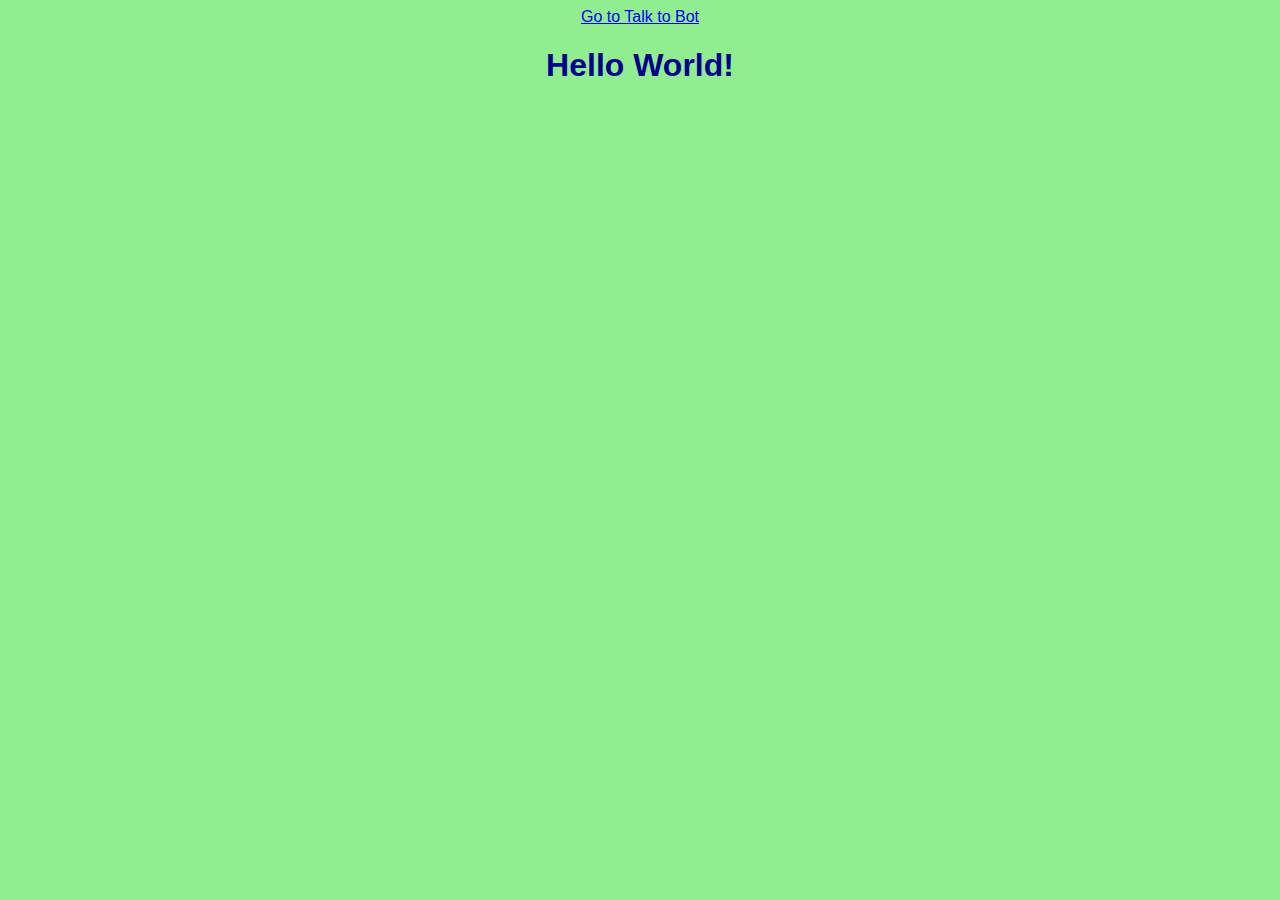
<file: HelloWorldWebsite/index.html>
<!DOCTYPE html>
<html lang="en">
<head>
    <meta charset="UTF-8">
    <meta name="viewport" content="width=device-width, initial-scale=1.0">
    <link rel="stylesheet" href="styles.css">
    <title>Hello World</title>
    <a href="talktobot.html">Go to Talk to Bot</a>

</head>
<body>
    <h1>Hello World!</h1>
</body>
</html>
</file>
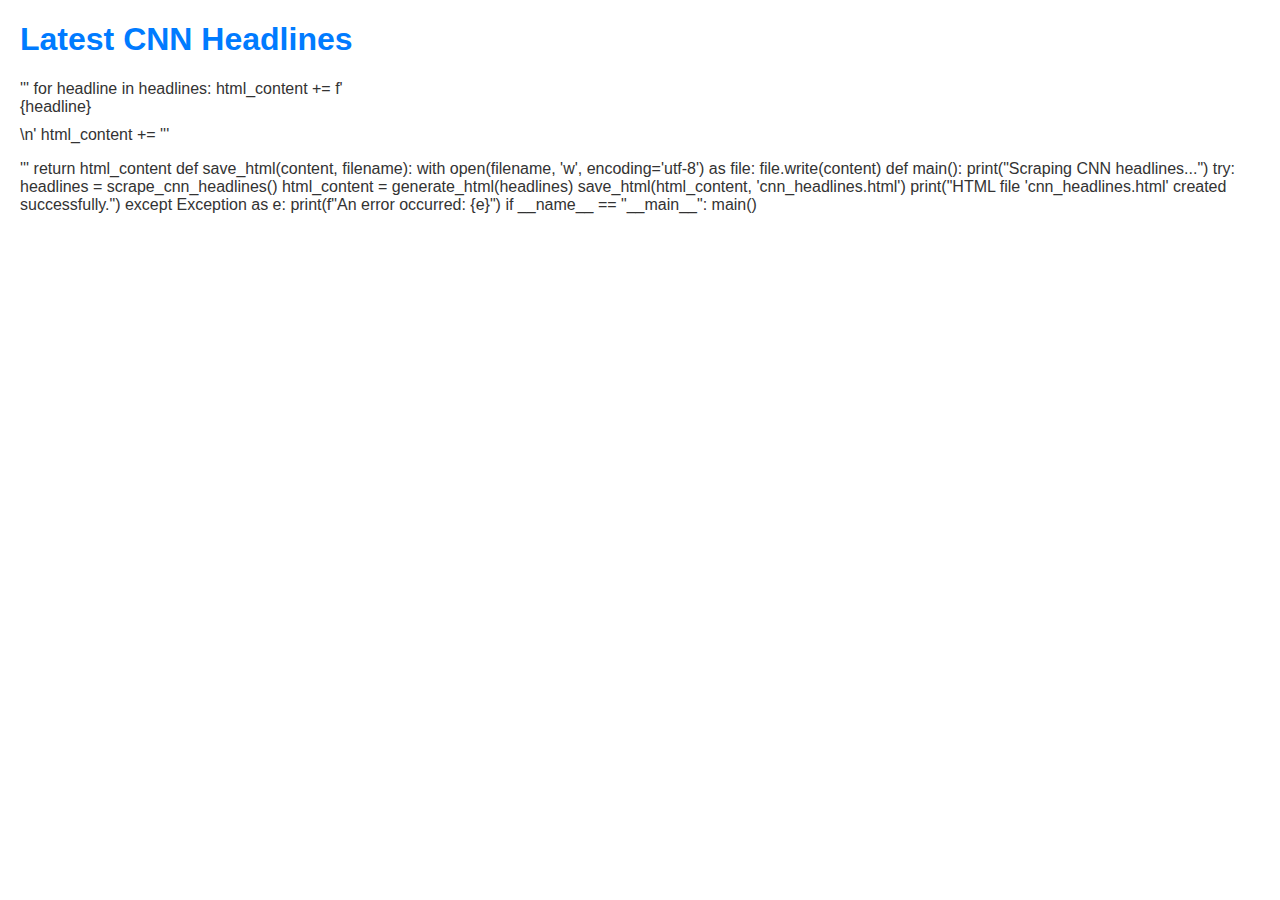
<file: scraper.html>
<!DOCTYPE html>
    <html lang="en">
    <head>
        <meta charset="UTF-8">
        <meta name="viewport" content="width=device-width, initial-scale=1.0">
        <title>CNN Headlines</title>
        <style>
            body {
                font-family: Arial, sans-serif;
                margin: 20px;
                color: #333;
            }
            h1 {
                color: #007BFF;
            }
            ul {
                list-style-type: none;
                padding: 0;
            }
            li {
                margin-bottom: 10px;
            }
        </style>
    </head>
    <body>
        <h1>Latest CNN Headlines</h1>
        <ul>
    '''

    for headline in headlines:
        html_content += f'<li>{headline}</li>\n'

    html_content += '''
        </ul>
    </body>
    </html>
    '''

    return html_content

def save_html(content, filename):
    with open(filename, 'w', encoding='utf-8') as file:
        file.write(content)

def main():
    print("Scraping CNN headlines...")
    try:
        headlines = scrape_cnn_headlines()
        html_content = generate_html(headlines)
        save_html(html_content, 'cnn_headlines.html')
        print("HTML file 'cnn_headlines.html' created successfully.")
    except Exception as e:
        print(f"An error occurred: {e}")

if __name__ == "__main__":
    main()
</file>
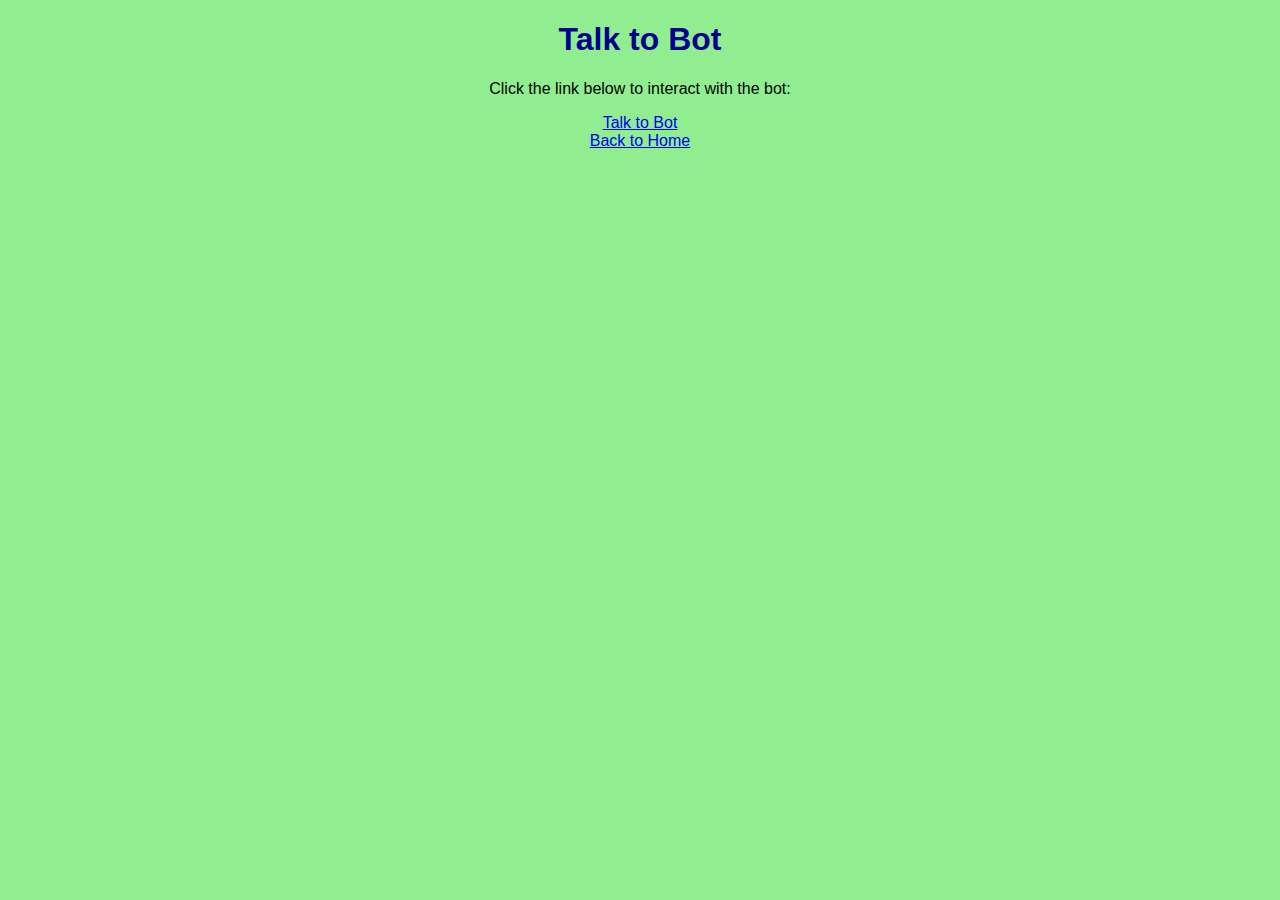
<file: HelloWorldWebsite/talktobot.html>
<!DOCTYPE html>
<html lang="en">
<head>
    <meta charset="UTF-8">
    <meta name="viewport" content="width=device-width, initial-scale=1.0">
    <link rel="stylesheet" href="styles.css">
    <title>Talk to Bot</title>
</head>
<body>
    <h1>Talk to Bot</h1>
    <p>Click the link below to interact with the bot:</p>
    <a href="Download Talk to Bot" target="_blank">Talk to Bot</a>
    <br>
    <a href="index.html">Back to Home</a>
</body>
</html>
</file>
<file: HelloWorldWebsite/styles.css>
body {
    background-color: lightgreen;
    text-align: center;
    font-family: Arial, sans-serif;
}
h1 {
    color: darkblue;
}
</file>
